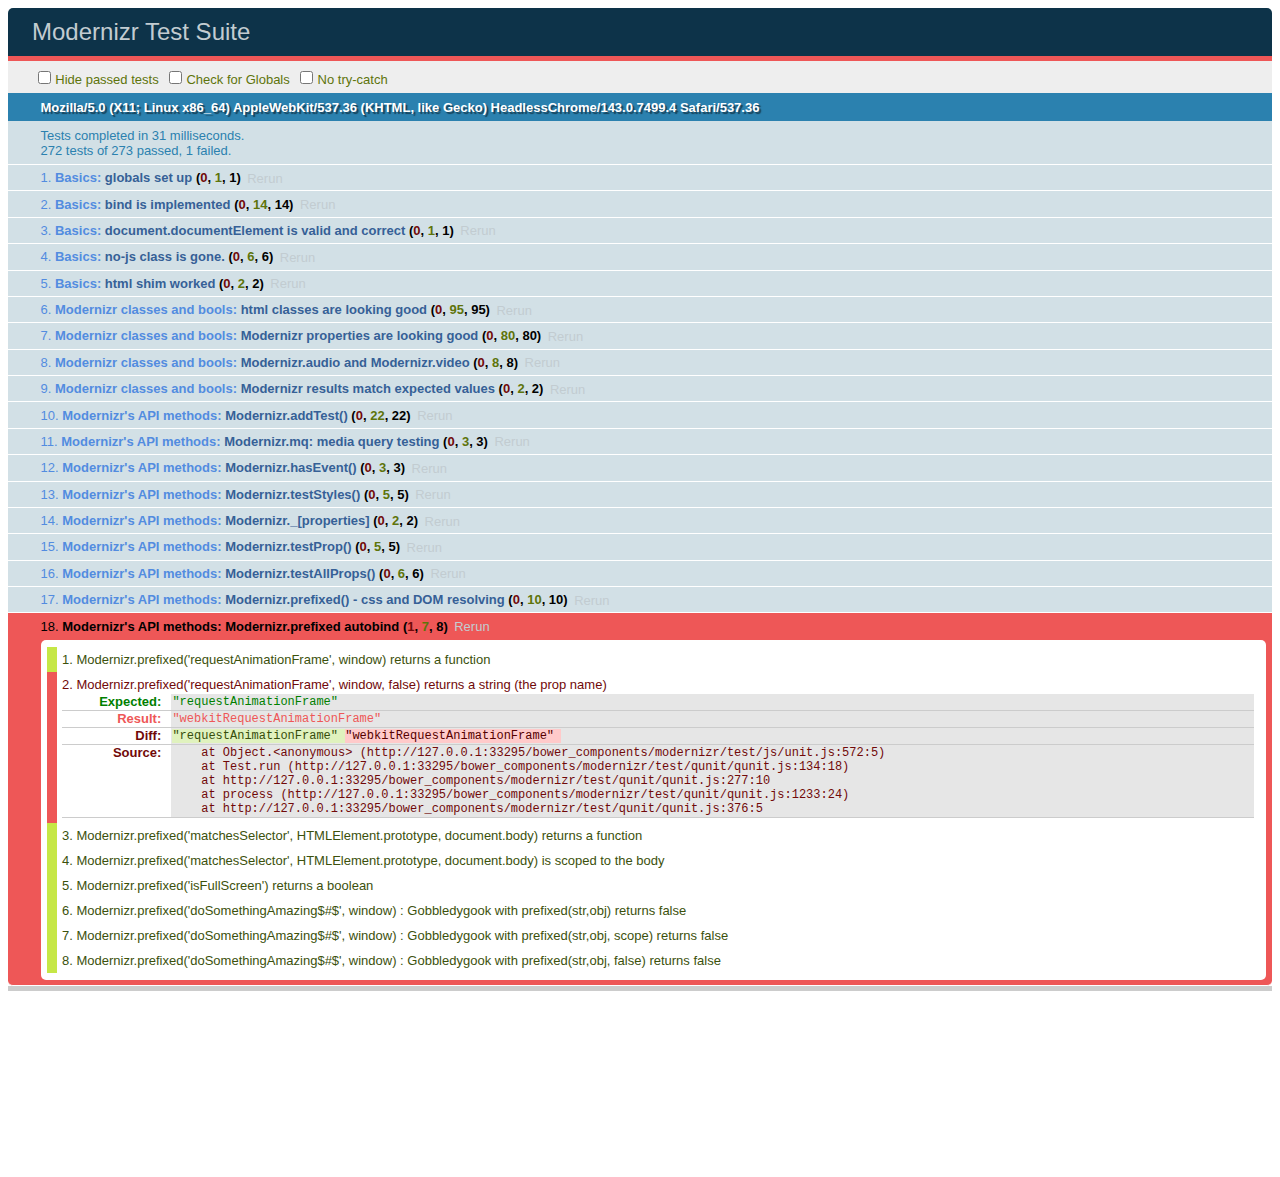
<file: bower_components/modernizr/test/basic.html>
<!DOCTYPE html>
<html class="+no-js no-js- no-js i-has-no-js">
<head>
  <meta charset="UTF-8">
  <title>Modernizr Test Suite</title>
  <link rel="stylesheet" href="qunit/qunit.css">
  <style>
     body { margin-bottom: 150px;}
     #testbed { font-family: Helvetica; color: #444; padding-bottom: 100px;}
     #testbed button { margin: 30px; font-size: 13px;}
     .data-notes, .offScreen { display:none;}
     table { width: 100%;}
     tbody tr:nth-child(even) td, tbody tr:nth-child(even) th {  border: 1px solid #ccc; border-left: 0; border-right: 0;}
     table td:nth-child(even), table th:nth-child(even) { background: #e6e6e6;}
     table tbody tr:hover td, table tbody tr:hover th { background: #e1e100!important;}
     td.wrong { background:red!important;}
     #html5section { visibility: hidden; }
     h1 label { display:none;}
     .output { padding: 0 0 0 16px;}
     .output ul { margin: 0;}
     .output li { color: #854747; }
     .output li.yes{color:#090;}
     .output li b{color:#000;}
     .output {font:14px/1.3 Inconsolata,Consolas,monospace;
                    -webkit-column-count: 5;
                       -moz-column-count: 5;
                            column-count: 5;}
      .output + .output { border-top: 5px solid #ccc; }
      textarea { width: 100%; min-height: 75px;}
      #caniusetrigger { font-size: 38px; font-family: monospace; display:block; }
  </style>

  <script src="https://raw.github.com/Modernizr/Modernizr/master/modernizr.js"></script>

  <script>window.Modernizr || document.write('<script src="../modernizr.js"><\/script>')</script>

  <script src="js/lib/polyfills.js"></script>
  <script src="js/lib/detect-global.js"></script>
  
  <script src="qunit/qunit.js"></script>
  <script src="js/lib/jquery-1.7b2.js"></script>
  
  <script src="js/setup.js"></script>
  
  <script src="js/unit.js"></script>
</head>
<body>
  <h1 id="qunit-header">Modernizr Test Suite</h1>
  <h2 id="qunit-banner"></h2>
  <div id="qunit-testrunner-toolbar"></div>
  <h2 id="qunit-userAgent"></h2>

  <ol id="qunit-tests"></ol>

  <div id="mod-output" class=output></div>
  <div id="mod-feattest-output" class=output></div>


  <br>
 
  <section><aside>this is an aside within a section</aside></section>
  
  
</body>
</html>
</file>
<file: bower_components/modernizr/test/qunit/qunit.css>
/**
 * QUnit v1.9.0 - A JavaScript Unit Testing Framework
 *
 * http://docs.jquery.com/QUnit
 *
 * Copyright (c) 2012 John Resig, Jörn Zaefferer
 * Dual licensed under the MIT (MIT-LICENSE.txt)
 * or GPL (GPL-LICENSE.txt) licenses.
 */

/** Font Family and Sizes */

#qunit-tests, #qunit-header, #qunit-banner, #qunit-testrunner-toolbar, #qunit-userAgent, #qunit-testresult {
	font-family: "Helvetica Neue Light", "HelveticaNeue-Light", "Helvetica Neue", Calibri, Helvetica, Arial, sans-serif;
}

#qunit-testrunner-toolbar, #qunit-userAgent, #qunit-testresult, #qunit-tests li { font-size: small; }
#qunit-tests { font-size: smaller; }


/** Resets */

#qunit-tests, #qunit-tests ol, #qunit-header, #qunit-banner, #qunit-userAgent, #qunit-testresult {
	margin: 0;
	padding: 0;
}


/** Header */

#qunit-header {
	padding: 0.5em 0 0.5em 1em;

	color: #8699a4;
	background-color: #0d3349;

	font-size: 1.5em;
	line-height: 1em;
	font-weight: normal;

	border-radius: 5px 5px 0 0;
	-moz-border-radius: 5px 5px 0 0;
	-webkit-border-top-right-radius: 5px;
	-webkit-border-top-left-radius: 5px;
}

#qunit-header a {
	text-decoration: none;
	color: #c2ccd1;
}

#qunit-header a:hover,
#qunit-header a:focus {
	color: #fff;
}

#qunit-testrunner-toolbar label {
	display: inline-block;
	padding: 0 .5em 0 .1em;
}

#qunit-banner {
	height: 5px;
}

#qunit-testrunner-toolbar {
	padding: 0.5em 0 0.5em 2em;
	color: #5E740B;
	background-color: #eee;
}

#qunit-userAgent {
	padding: 0.5em 0 0.5em 2.5em;
	background-color: #2b81af;
	color: #fff;
	text-shadow: rgba(0, 0, 0, 0.5) 2px 2px 1px;
}


/** Tests: Pass/Fail */

#qunit-tests {
	list-style-position: inside;
}

#qunit-tests li {
	padding: 0.4em 0.5em 0.4em 2.5em;
	border-bottom: 1px solid #fff;
	list-style-position: inside;
}

#qunit-tests.hidepass li.pass, #qunit-tests.hidepass li.running  {
	display: none;
}

#qunit-tests li strong {
	cursor: pointer;
}

#qunit-tests li a {
	padding: 0.5em;
	color: #c2ccd1;
	text-decoration: none;
}
#qunit-tests li a:hover,
#qunit-tests li a:focus {
	color: #000;
}

#qunit-tests ol {
	margin-top: 0.5em;
	padding: 0.5em;

	background-color: #fff;

	border-radius: 5px;
	-moz-border-radius: 5px;
	-webkit-border-radius: 5px;
}

#qunit-tests table {
	border-collapse: collapse;
	margin-top: .2em;
}

#qunit-tests th {
	text-align: right;
	vertical-align: top;
	padding: 0 .5em 0 0;
}

#qunit-tests td {
	vertical-align: top;
}

#qunit-tests pre {
	margin: 0;
	white-space: pre-wrap;
	word-wrap: break-word;
}

#qunit-tests del {
	background-color: #e0f2be;
	color: #374e0c;
	text-decoration: none;
}

#qunit-tests ins {
	background-color: #ffcaca;
	color: #500;
	text-decoration: none;
}

/*** Test Counts */

#qunit-tests b.counts                       { color: black; }
#qunit-tests b.passed                       { color: #5E740B; }
#qunit-tests b.failed                       { color: #710909; }

#qunit-tests li li {
	padding: 5px;
	background-color: #fff;
	border-bottom: none;
	list-style-position: inside;
}

/*** Passing Styles */

#qunit-tests li li.pass {
	color: #3c510c;
	background-color: #fff;
	border-left: 10px solid #C6E746;
}

#qunit-tests .pass                          { color: #528CE0; background-color: #D2E0E6; }
#qunit-tests .pass .test-name               { color: #366097; }

#qunit-tests .pass .test-actual,
#qunit-tests .pass .test-expected           { color: #999999; }

#qunit-banner.qunit-pass                    { background-color: #C6E746; }

/*** Failing Styles */

#qunit-tests li li.fail {
	color: #710909;
	background-color: #fff;
	border-left: 10px solid #EE5757;
	white-space: pre;
}

#qunit-tests > li:last-child {
	border-radius: 0 0 5px 5px;
	-moz-border-radius: 0 0 5px 5px;
	-webkit-border-bottom-right-radius: 5px;
	-webkit-border-bottom-left-radius: 5px;
}

#qunit-tests .fail                          { color: #000000; background-color: #EE5757; }
#qunit-tests .fail .test-name,
#qunit-tests .fail .module-name             { color: #000000; }

#qunit-tests .fail .test-actual             { color: #EE5757; }
#qunit-tests .fail .test-expected           { color: green;   }

#qunit-banner.qunit-fail                    { background-color: #EE5757; }


/** Result */

#qunit-testresult {
	padding: 0.5em 0.5em 0.5em 2.5em;

	color: #2b81af;
	background-color: #D2E0E6;

	border-bottom: 1px solid white;
}
#qunit-testresult .module-name {
	font-weight: bold;
}

/** Fixture */

#qunit-fixture {
	position: absolute;
	top: -10000px;
	left: -10000px;
	width: 1000px;
	height: 1000px;
}
</file>
